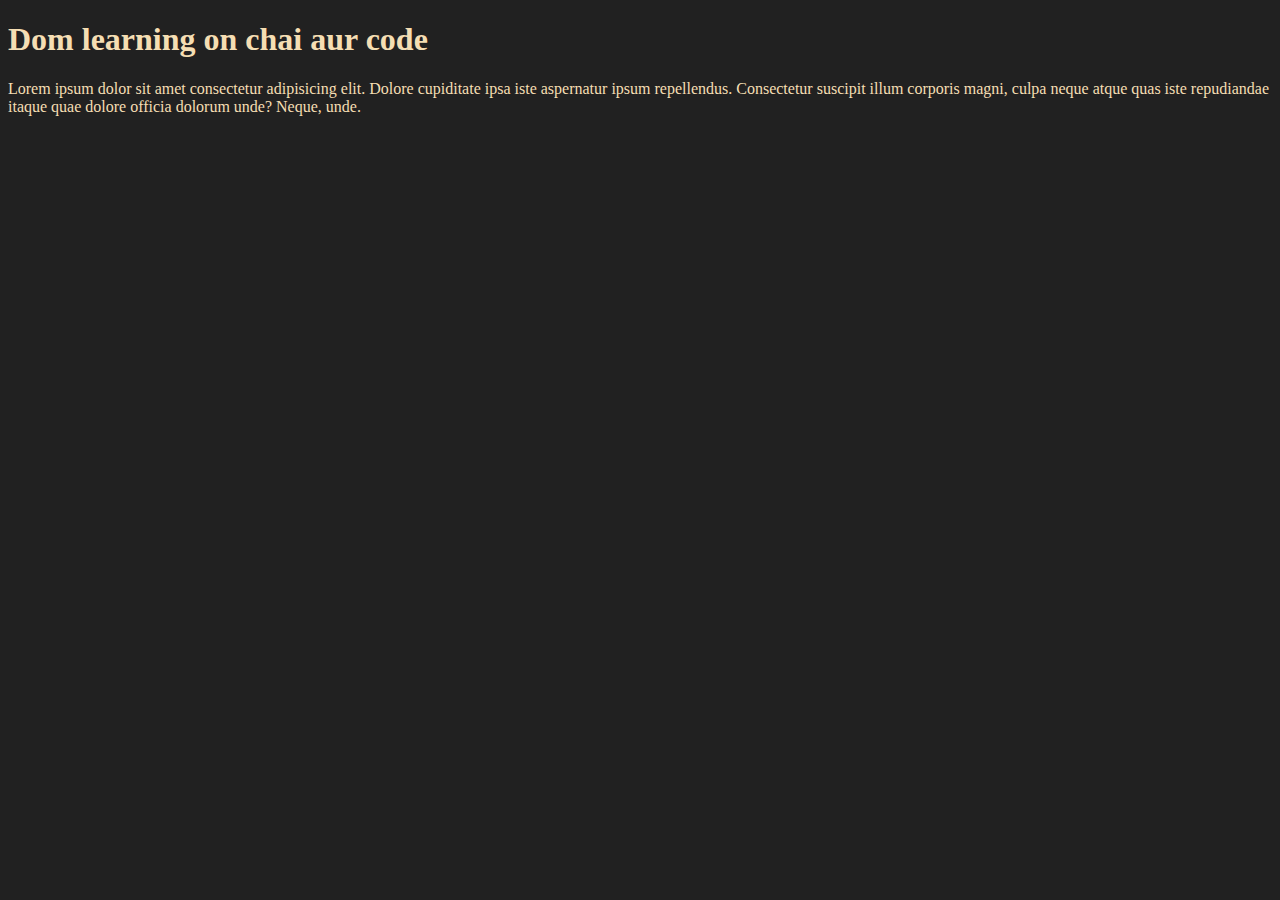
<file: 06_DOM/01/index.html>
<!DOCTYPE html>
<html lang="en">
<head>
    <meta charset="UTF-8">
    <meta name="viewport" content="width=device-width, initial-scale=1.0">
    <title>DOM </title>
    <link rel="stylesheet" href="style.css">
</head>
<body class="bg-black">
    <div >
        <h1 id="title" class="heading">Dom learning on chai aur code</h1>
        <p>Lorem ipsum dolor sit amet consectetur adipisicing elit. Dolore cupiditate ipsa iste aspernatur ipsum repellendus. Consectetur suscipit illum corporis magni, culpa neque atque quas iste repudiandae itaque quae dolore officia dolorum unde? Neque, unde.</p>
    </div>
</body>
</html>
</file>
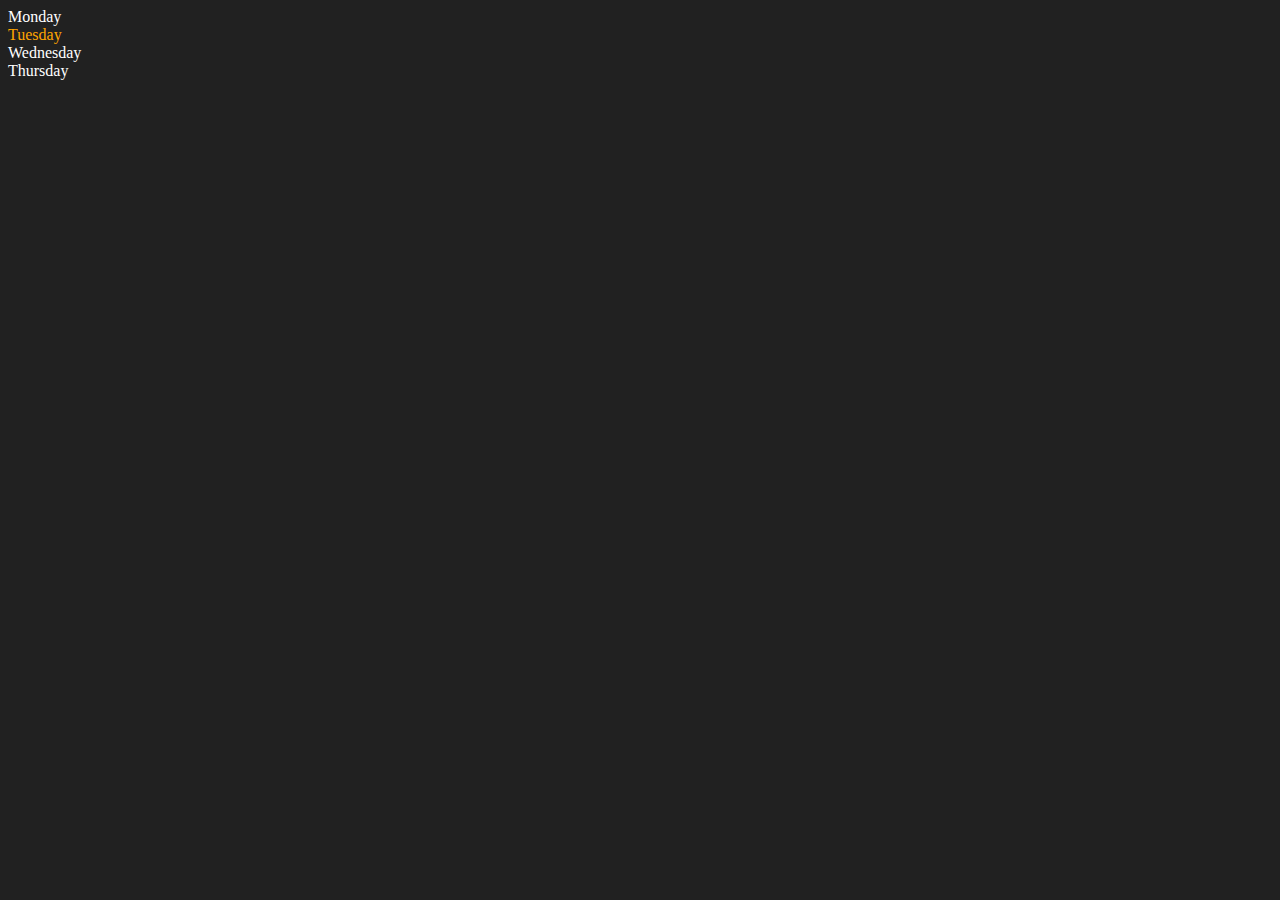
<file: 06_DOM/02/index.html>
<!DOCTYPE html>
<html lang="en">
<head>
    <meta charset="UTF-8">
    <meta http-equiv="X-UA-Compatible" content="IE=edge">
    <meta name="viewport" content="width=device-width, initial-scale=1.0">
    <title>DOM | Chai aur code</title>
</head>
<body style="background-color: #212121; color: #fff;">
    <div class="parent">
        <!-- this is a comment -->
        <div class="day">Monday</div>
        <div class="day">Tuesday</div>
        <div class="day">Wednesday</div>
        <div class="day">Thursday</div>
    </div>
</body>
<script>
    const parent = document.querySelector('.parent')
    // console.log(parent);
    // console.log(parent.children);
    // console.log(parent.children[1].innerHTML);

    // for (let i = 0; i < parent.children.length; i++) {
    //      console.log(parent.children[i].innerHTML);
        
    // }
    parent.children[1].style.color = "orange"
    // console.log(parent.firstElementChild);
    // console.log(parent.lastElementChild);

    const dayOne = document.querySelector('.day')
    // console.log(dayOne);
    // console.log(dayOne.parentElement);
    // console.log(dayOne.nextElementSibling);

    console.log("NODES: ", parent.childNodes);
</script>
</html>
</file>
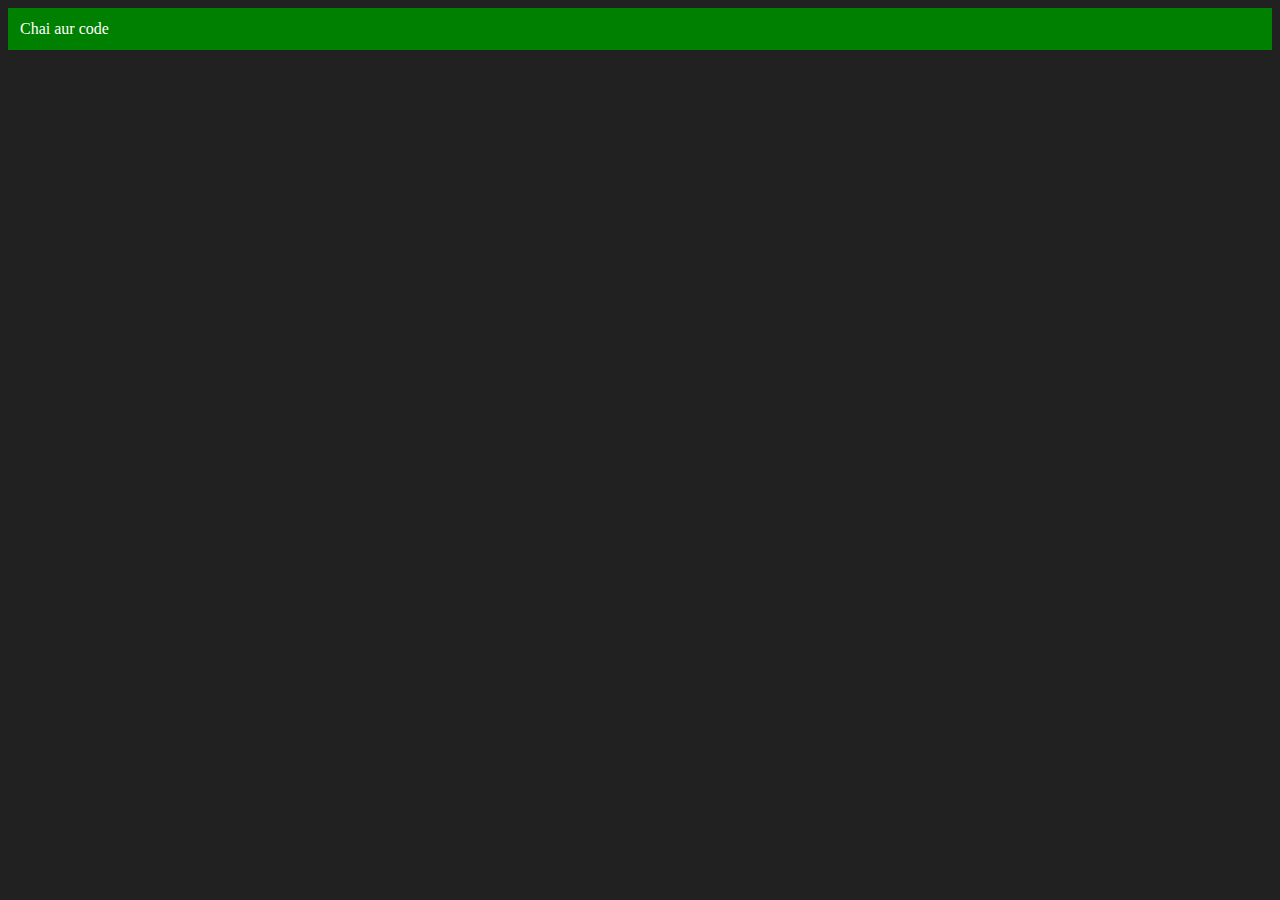
<file: 06_DOM/03/index.html>
<!DOCTYPE html>
<html lang="en">
<head>
    <meta charset="UTF-8">
    <meta http-equiv="X-UA-Compatible" content="IE=edge">
    <meta name="viewport" content="width=device-width, initial-scale=1.0">
    <title>Chai aur code </title>
</head>
<body style="background-color: #212121; color: #fff;">
    
</body>
<script>
    const div = document.createElement('div')
    console.log(div);
    div.className = "main"
    div.id = Math.round(Math.random() * 10 + 1)
    div.setAttribute("title", "generated title")
    div.style.backgroundColor = "green"
    div.style.padding = "12px"
     //div.innerText = "Chai aur code"
    const addText = document.createTextNode("Chai aur code")
    div.appendChild(addText)

    document.body.appendChild(div)
</script>
</html>
</file>
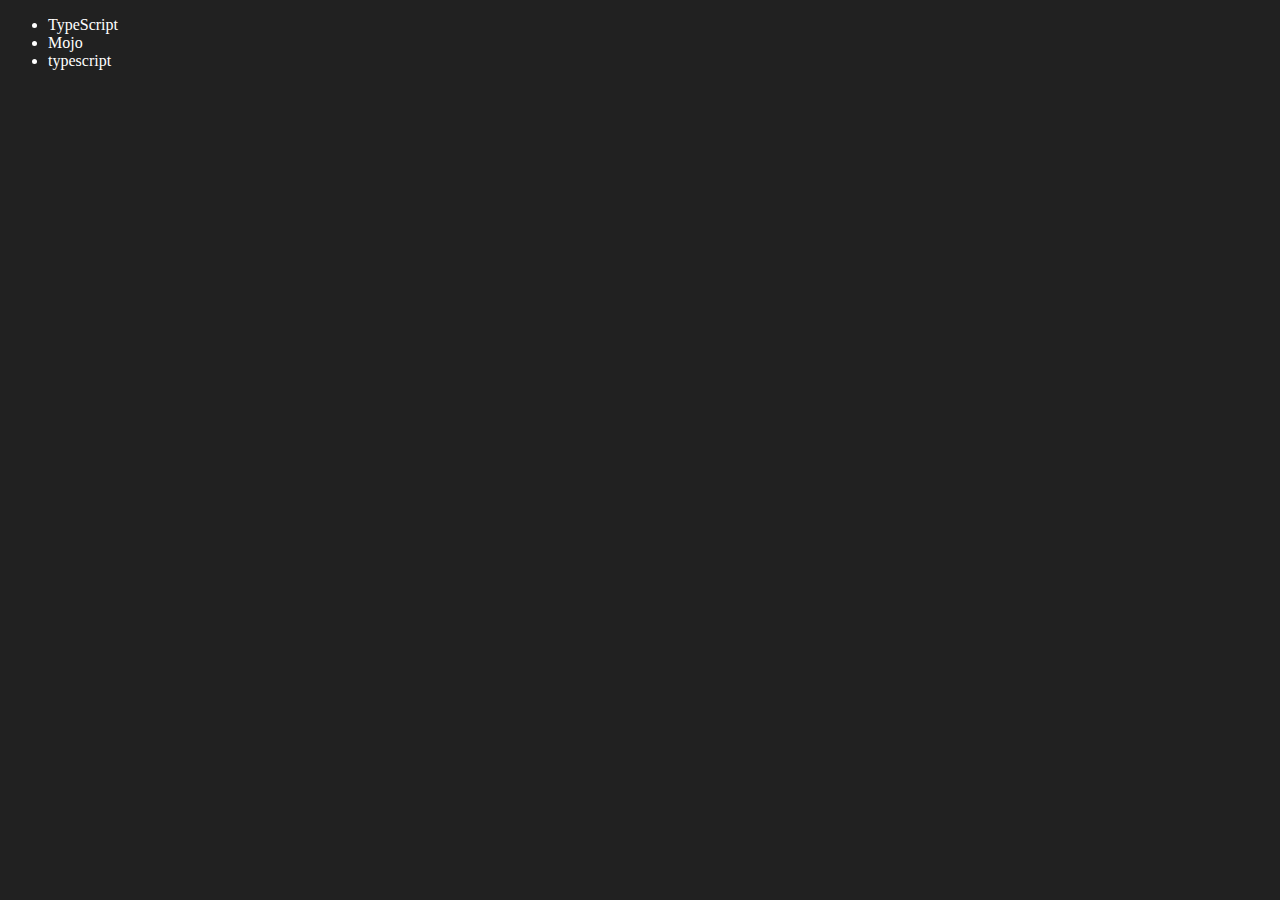
<file: 06_DOM/04/index.html>
<!DOCTYPE html>
<html lang="en">
<head>
    <meta charset="UTF-8">
    <meta http-equiv="X-UA-Compatible" content="IE=edge">
    <meta name="viewport" content="width=device-width, initial-scale=1.0">
    <title>Chai aur code | DOM</title>
</head>
<body style="background-color: #212121; color: #fff;">
    <ul class="language">
        <li>Javascript</li>
    </ul>
</body>
<script>
    function addLanguage(langName){
        const li = document.createElement('li');
        li.innerHTML = `${langName}`
        document.querySelector('.language').appendChild(li)
    }
    addLanguage("python")
    addLanguage("typescript")

    function addOptiLanguage(langName){
        const li = document.createElement('li');
        li.appendChild(document.createTextNode(langName))
        document.querySelector('.language').appendChild(li)
    }
    addOptiLanguage('golang')

    //Edit
    const secondLang = document.querySelector("li:nth-child(2)")
    console.log(secondLang);
    //secondLang.innerHTML = "Mojo"
    const newli = document.createElement('li')
    newli.textContent = "Mojo"
    secondLang.replaceWith(newli)

    //edit
    const firstLang = document.querySelector("li:first-child")
    firstLang.outerHTML = '<li>TypeScript</li>'

    //remove
    const lastLang = document.querySelector('li:last-child')
    lastLang.remove()


</script>
</html>
</file>
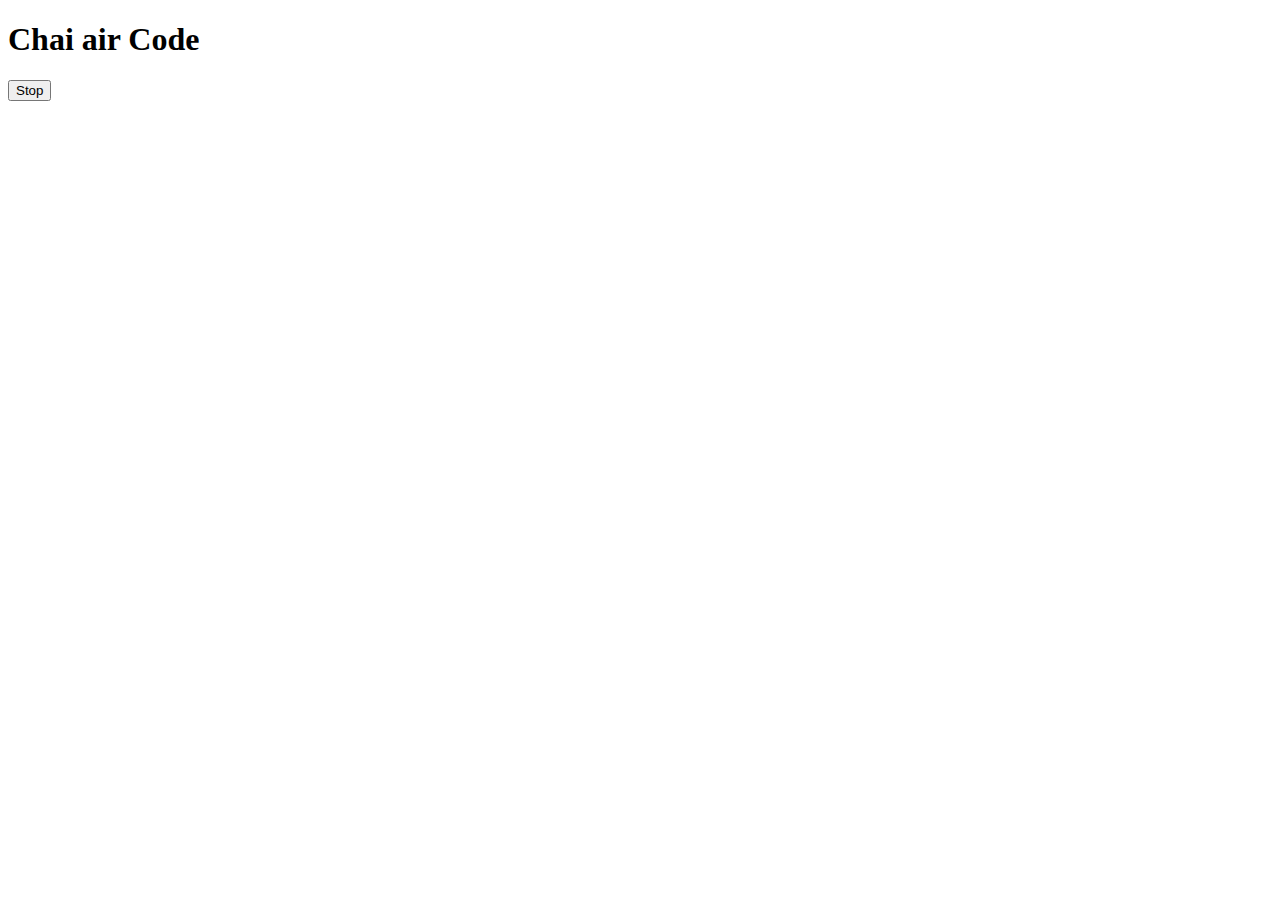
<file: 09_asynch/one.html>
<!DOCTYPE html>
<html lang="en">
<head>
    <meta charset="UTF-8">
    <meta name="viewport" content="width=device-width, initial-scale=1.0">
    <title>Document</title>
</head>
<body>
    <h1>Chai air Code</h1>
    <button id="Stop">Stop</button>
</body>
<script>
    const sayMyName=function(){
        console.log("kedar")
    }
    const changeText=function(){
        document.querySelector('h1').
        innerHTML="learnJavascript"
    }
    setTimeout(sayMyName,2000)
    const changeMe=setTimeout(changeText,5000)

    document.querySelector('#Stop').addEventListener('click',function(e){
        clearTimeout(changeMe)
        console.log("STOPPED")
    })
</script>
</html>
</file>
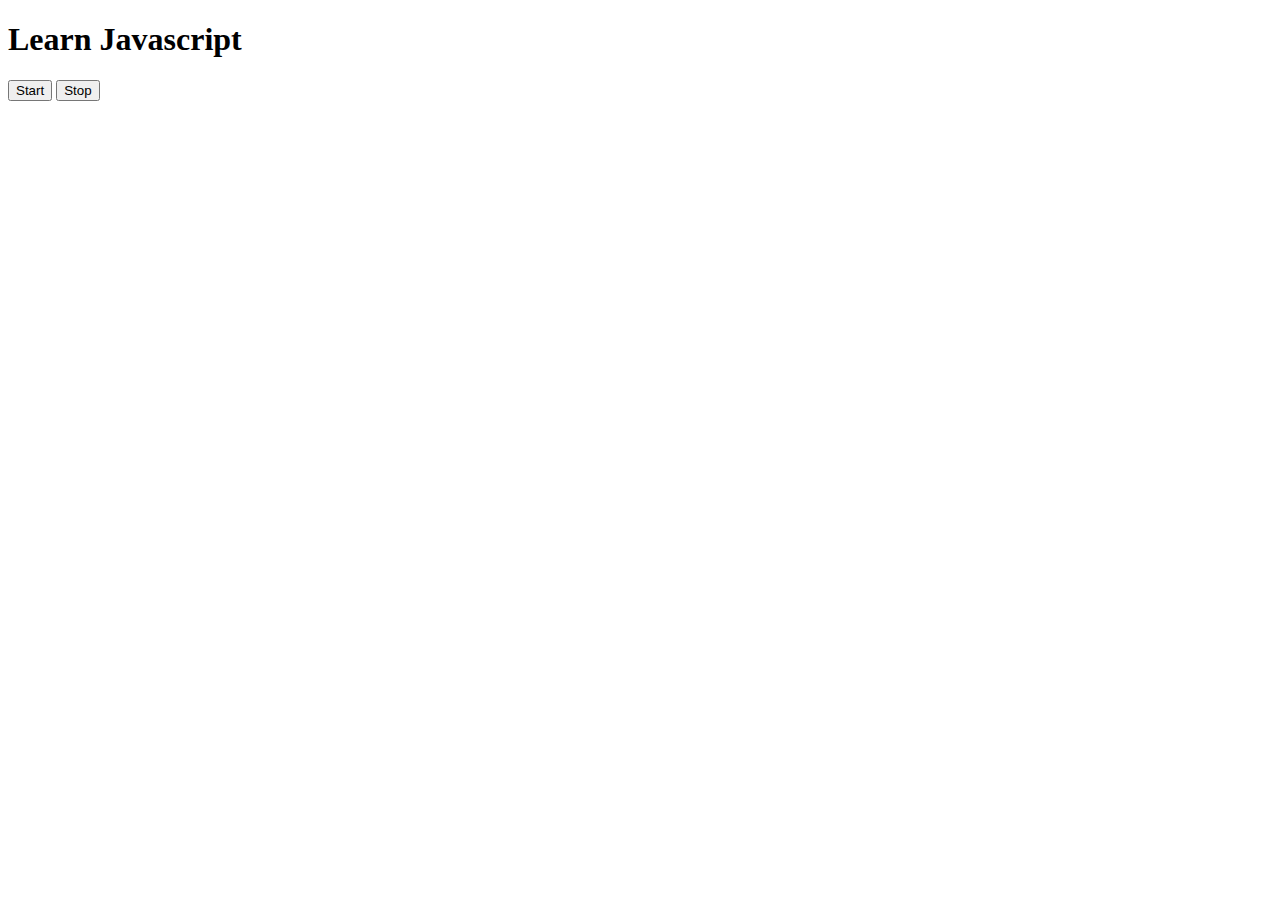
<file: 09_asynch/two.html>
<!DOCTYPE html>
<html lang="en">
<head>
    <meta charset="UTF-8">
    <meta name="viewport" content="width=device-width, initial-scale=1.0">
    <title>Document</title>
</head>
<body>
    <h1>Learn Javascript</h1>
    <button id="Start">Start</button>
    <button id="Stop">Stop</button>
</body>
<script>
    const sayDate=function(str){
        console.log(str,Date.now().toLocaleString())
    }
    const n1=document.querySelector('#Start').addEventListener('click',function(e){
        const print=setInterval(sayDate,1000,'hii')
        const n=document.querySelector('#Stop').addEventListener('click',function(e){
            clearInterval(print)
        })
    })
</script>
</html>
</file>
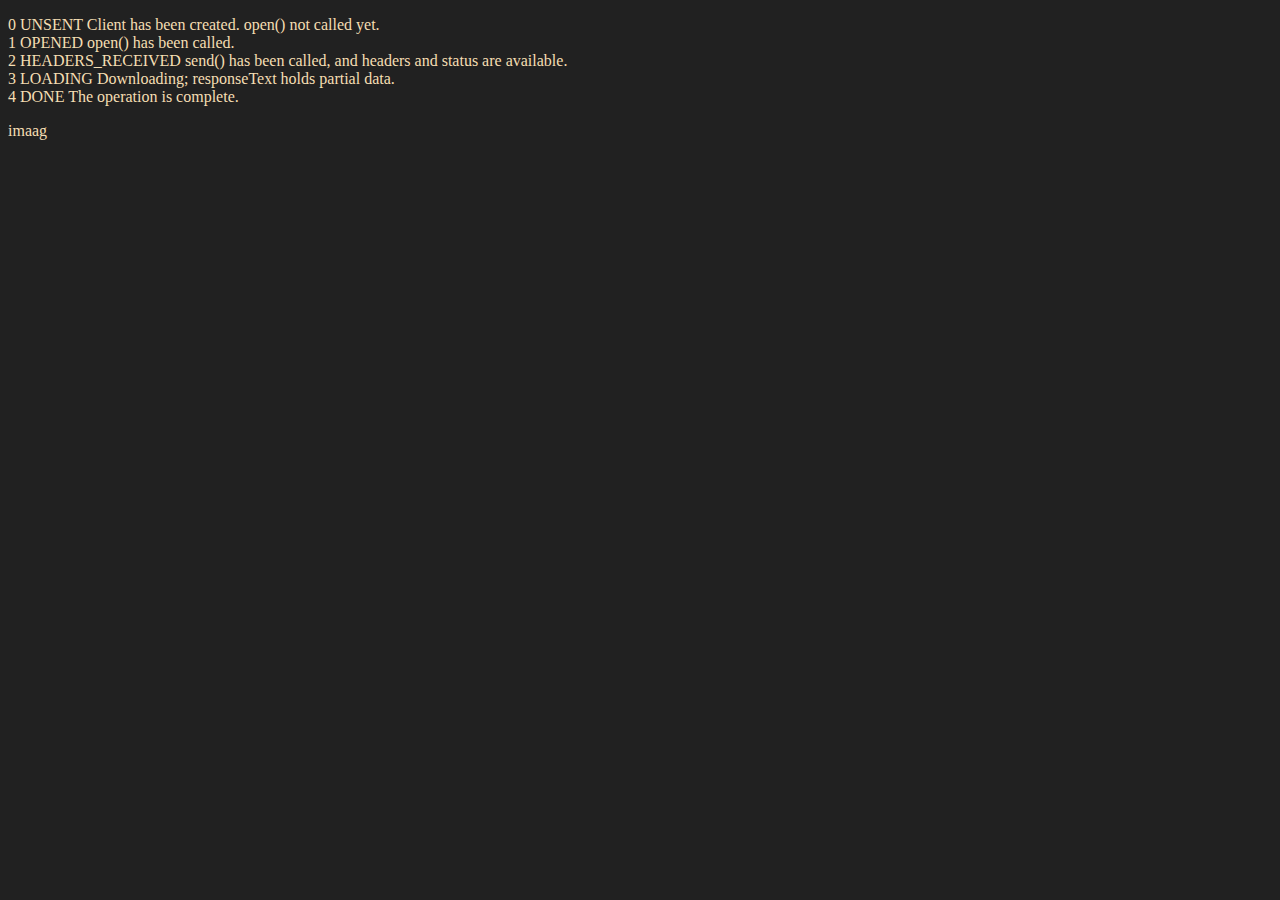
<file: 10_advance_One/apiRequest.html>
<!DOCTYPE html>
<html lang="en">
<head>
    <meta charset="UTF-8">
    <meta name="viewport" content="width=device-width, initial-scale=1.0">
    <title>Document</title>
</head>
<body style="background-color: #212121; color: wheat;">
    <p>
        0	UNSENT	Client has been created. open() not called yet.
        <br>
        1	OPENED	open() has been called.
        <br>
        2	HEADERS_RECEIVED	send() has been called, and headers and status are available.
        <br>
        3	LOADING	Downloading; responseText holds partial data.
        <br>
        4	DONE	The operation is complete.
        </p>
        <div id=""card>
            imaag
        </div>

</body>
<script>
    const reqURL='https://api.github.com/users/kd4dev'
    const xhr=new XMLHttpRequest()
    xhr.open('GET',reqURL)
    xhr.onreadystatechange=function(){// onreadystatechange ye har bar state change hone pe hamara function run karega
        console.log(xhr.readyState) //4th pe jate hi kam hota he
        if(xhr.readyState===4){
            const data=JSON.parse(this.responseText )//this signify krta he ki iss function me aya he
            //parse string ko JSON me convert kar deta he
            console.log(data)
        }
    }
    xhr.send()
</script>
</html>
</file>
<file: 06_DOM/01/style.css>
.bg-black{
    background-color: #212121;
}
p{
    color: wheat;
}
h1{
    color: wheat;
}
</file>
